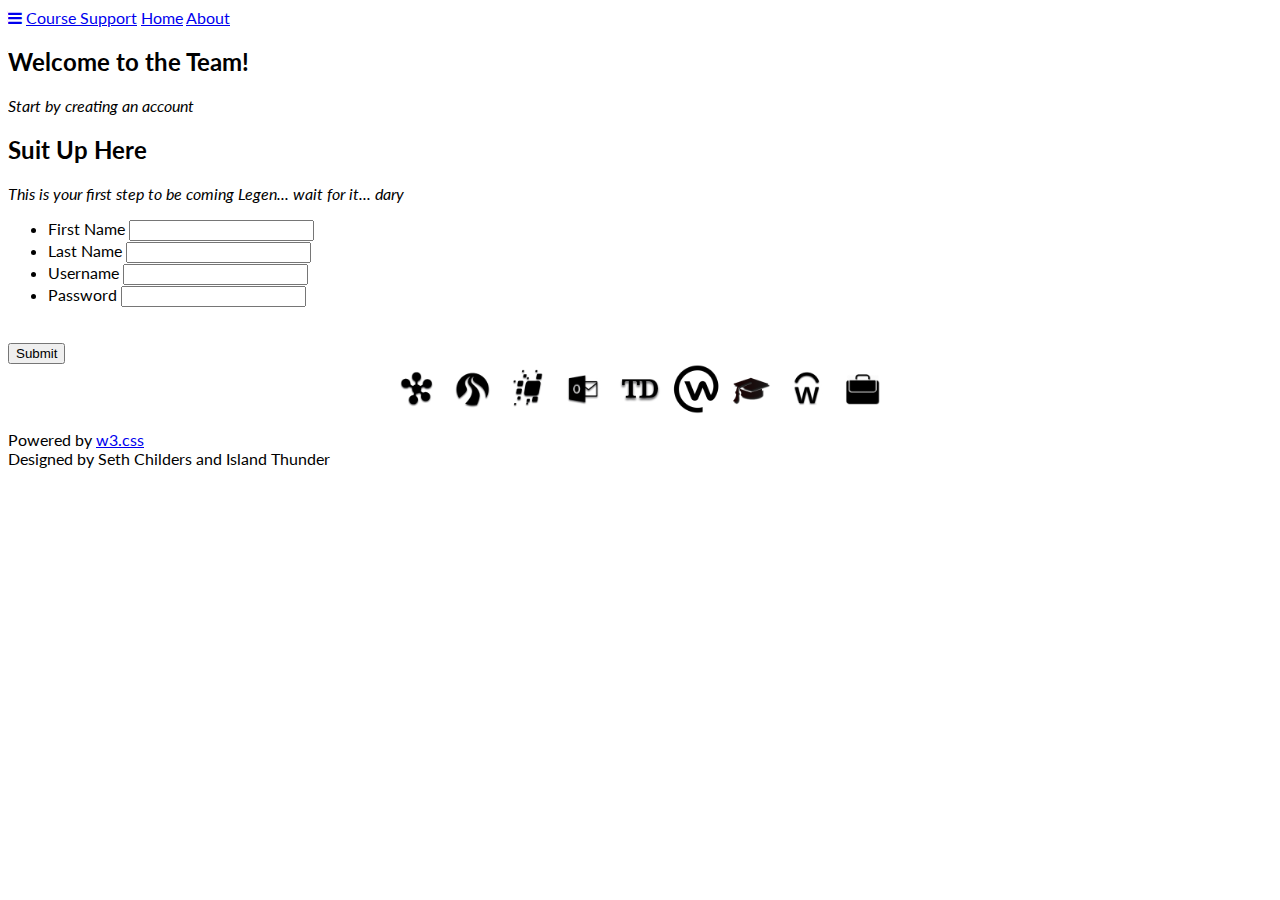
<file: web/html/account_setup.html>
<!DOCTYPE html>
<html lang="en">
   <head>
      <title>Course Support | Account Setup</title>
      <meta charset="UTF-8">
      <meta name="viewport" content="width=device-width, initial-scale=1">
      <link rel="stylesheet" href="https://www.w3schools.com/w3css/3/w3.css">
      <link rel="stylesheet" href="https://fonts.googleapis.com/css?family=Lato">
      <link rel="stylesheet" href="https://cdnjs.cloudflare.com/ajax/libs/font-awesome/4.7.0/css/font-awesome.min.css">
      <link rel="stylesheet" href="../css/style.css" />
      
      <!-- Used for the footer images -->
      <script src="https://ajax.googleapis.com/ajax/libs/jquery/3.1.1/jquery.min.js"></script>
      <script src="../javascript/jquery.js"></script>
      
      <!-- favicon -->
      <link rel="icon" type="image/png" href="/images/favicon.ico" />
      
      <script src="../javascript/javascript.js"></script>
      
   </head>
   <body>
      
      <!-- Tabs across the top of the page -->
      
      <!-- Navbar -->
      <div class="w3-top">
         <div class="w3-bar w3-black w3-card-2">
            <a class="w3-bar-item w3-button w3-padding-large w3-hide-medium w3-hide-large w3-right" href="javascript:void(0)" onclick="myFunction()" title="Toggle Navigation Menu"><i class="fa fa-bars"></i></a>
            <a href="#" class="w3-bar-item w3-button w3-padding-large">Course Support</a>
            <a href="../php/profile.php" class="w3-bar-item w3-button w3-padding-large w3-hide-small">Home</a>
            <a href="../about.html" class="w3-bar-item w3-button w3-padding-large w3-hide-small">About</a>
         </div>
      </div>
      
      <!-- The Band Section -->
      <div class="w3-container w3-content w3-center w3-padding-64" style="max-width:800px" id="band">
         <h2 class="w3-wide">Welcome to the Team!</h2>
         <p class="w3-opacity"><i>Start by creating an account</i></p>
         
         
         
         <!-- The Tour Section -->
         <div class="w3-black" id="tour">
            <div class="w3-container w3-content w3-padding-64" style="max-width:800px">
               <h2 class="w3-wide w3-center">Suit Up Here</h2>
               <p class="w3-opacity w3-center"><i>This is your first step to be coming Legen... wait for it... dary</i></p>
               <form action="account_creation.php" method="post">
                  <ul class="w3-ul w3-border w3-white w3-text-grey">
                     <li class="w3-padding">First Name <input type="text" size="auto" name="new_firstname" required /></li>
                     <li class="w3-padding">Last Name <input type="text" size="auto" name="new_lastname" required /></li>
                     <li class="w3-padding">Username <input type="text" size="auto" name="new_user" required/></li>
                     <li class="w3-padding">Password <input class="pass1" type="password" size="auto" name="new_pass" required /></li>
                     
                     <!-- The re-entry of password can be validated with javascript easier than with php as well as throw an alert if it is not correct. -->
<!--                     <li class="w3-padding">Re-enter Password <input class="pass2" type="password" size="auto" name="new_pass2" onInput="passwordCheck();" required /></li>-->
                  </ul>
                  <br/>
                  <input type="submit" value="Submit"/>
               </form>
            </div>
         </div>
      </div>
      
      
      
      <!-- Footer -->
      <footer class="w3-container w3-padding-64 w3-center w3-opacity w3-light-grey w3-xlarge">
         <div class="w3-container icons">
            <div class="brightspace" tooltip="brightspace"></div>
            <div class="pathway"></div>
            <div class="equella"></div>
            <div class="outlook"></div>
            <div class="teamdynamix"></div>
            <div class="workplace"></div>
            <div class="coursecouncil"></div>
            <div class="workday"></div>
            <div class="portfolio"></div>
         </div>
         <p class="w3-medium">Powered by <a href="https://www.w3schools.com/w3css/default.asp" target="_blank">w3.css</a><br>Designed by Seth Childers and Island Thunder</p>
      </footer>
      
   </body>
</html>
</file>
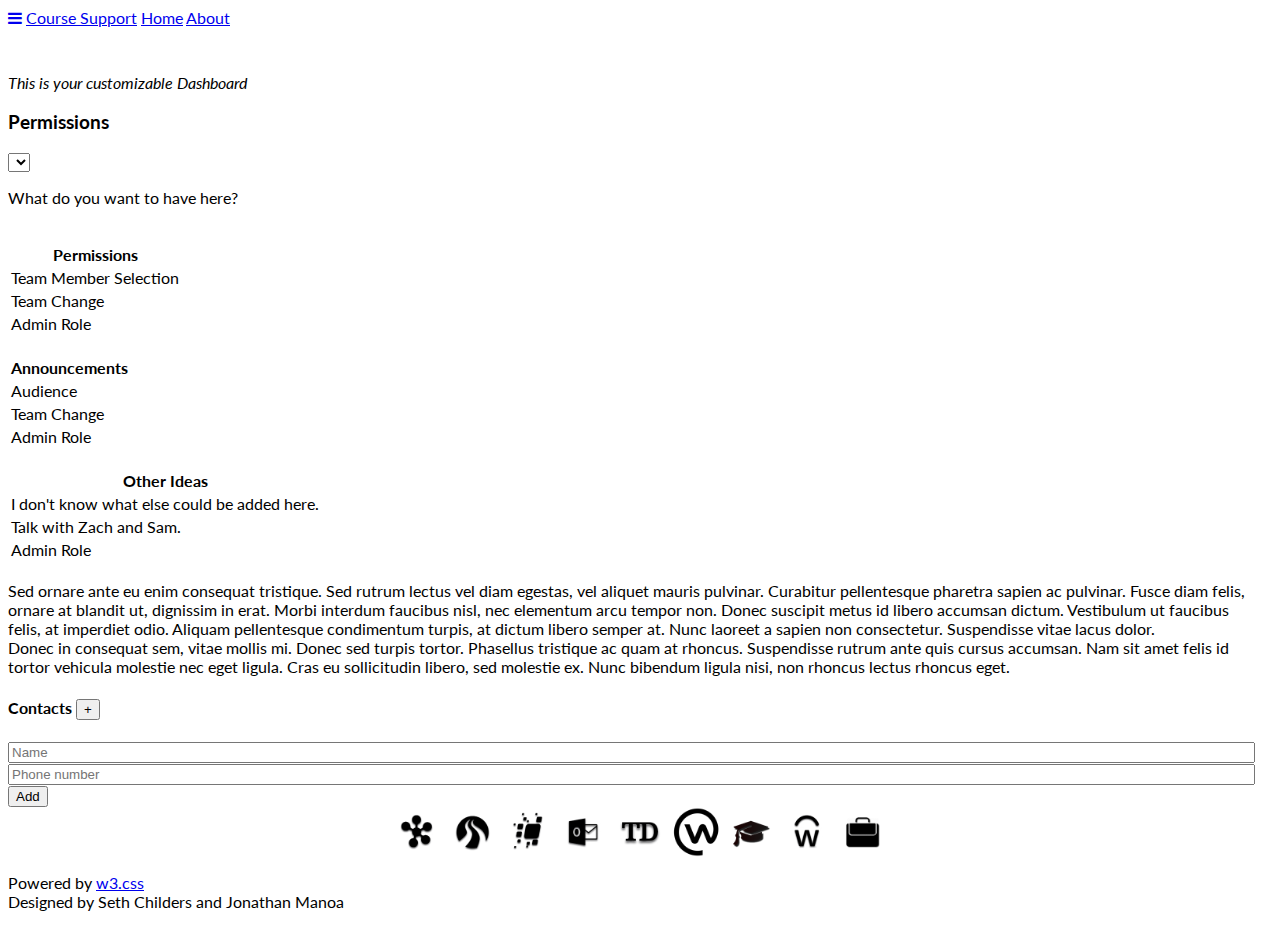
<file: web/HTML/admin.html>
<!DOCTYPE html>
<html>
   <head>
      <title>Course Support | Profile</title>
      <meta charset="UTF-8">
      <meta name="viewport" content="width=device-width, initial-scale=1">
      <link rel="stylesheet" href="https://www.w3schools.com/w3css/3/w3.css">
      <link rel="stylesheet" href="https://fonts.googleapis.com/css?family=Lato">
      <link rel="stylesheet" href="https://cdnjs.cloudflare.com/ajax/libs/font-awesome/4.7.0/css/font-awesome.min.css">
      <link rel="stylesheet" href="../css/style.css" />
      
      <script src="https://ajax.googleapis.com/ajax/libs/jquery/3.1.1/jquery.min.js"></script>
      <script src="../javascript/jquery.js"></script>
      
      <script src="../javascript/javascript.js"></script>
      
      <!-- favicon -->
      <link rel="icon" type="image/png" href="/images/favicon.ico" />
   </head>
   <body>
      
      <!-- Navbar -->
      <div class="w3-top">
         <div class="w3-bar w3-black w3-card-2">
            <a class="w3-bar-item w3-button w3-padding-large w3-hide-medium w3-hide-large w3-right" href="javascript:void(0)" onclick="myFunction()" title="Toggle Navigation Menu"><i class="fa fa-bars"></i></a>
            <a href="#" class="w3-bar-item w3-button w3-padding-large">Course Support</a>
            <a href="../php/profile.php" class="w3-bar-item w3-button w3-padding-large w3-hide-small">Home</a>
            <a href="../about.html" class="w3-bar-item w3-button w3-padding-large w3-hide-small">About</a>
            <a href="javascript:void(0)" class="w3-padding-large w3-hover-red w3-hide-small w3-right"><em><?php echo $user['firstname'] . ' ' . $user['lastname']; ?></em></a>
         </div>
      </div>
      
      <!-- Page content -->
      <div class="w3-content" style="max-width:2000px;margin-top:46px">
         
         <!-- Code Section -->
         <div class="w3-black">
            <div class="w3-container w3-content w3-padding-64" style="max-width:800px">
               <p class="w3-opacity w3-center"><i>This is your customizable Dashboard</i></p>
            </div>
         </div>
         <div class="w3-container w3-white w3-content w3-padding-32" style="max-width:98%">
            <div class="w3-container w3-cell content">
               <h3>Permissions</h3>
               <select>
                  <option value=""></option>
                  <!-- php while loop to go through the database to pull each user as seen here: 
                        http://stackoverflow.com/questions/199597/populate-select-drop-down-from-a-database-table               -->
               </select>
                  <p class="w3-opacity">What do you want to have here?</p>
                  <br/>
                  <table>
                      <tbody>
                          <th>Permissions</th>
                          <tr><td>Team Member Selection</td></tr>
                          <tr><td>Team Change</td></tr>
                          <tr><td>Admin Role</td></tr>
                      </tbody>
                  </table>
                  <br/>
                  <table>
                      <tbody>
                          <th>Announcements</th>
                          <tr><td>Audience</td></tr>
                          <tr><td>Team Change</td></tr>
                          <tr><td>Admin Role</td></tr>
                      </tbody>
                  </table>
                  <br/>
                  <table>
                      <tbody>
                          <th>Other Ideas</th>
                          <tr><td>I don't know what else could be added here.</td></tr>
                          <tr><td>Talk with Zach and Sam.</td></tr>
                          <tr><td>Admin Role</td></tr>
                      </tbody>
                  </table>
                  <br/>
                  Sed ornare ante eu enim consequat tristique. Sed rutrum lectus vel diam egestas, vel aliquet mauris pulvinar. Curabitur pellentesque pharetra sapien ac pulvinar. Fusce diam felis, ornare at blandit ut, dignissim in erat. Morbi interdum faucibus nisl, nec elementum arcu tempor non. Donec suscipit metus id libero accumsan dictum. Vestibulum ut faucibus felis, at imperdiet odio. Aliquam pellentesque condimentum turpis, at dictum libero semper at. Nunc laoreet a sapien non consectetur. Suspendisse vitae lacus dolor.
                  <br/>
                  Donec in consequat sem, vitae mollis mi. Donec sed turpis tortor. Phasellus tristique ac quam at rhoncus. Suspendisse rutrum ante quis cursus accumsan. Nam sit amet felis id tortor vehicula molestie nec eget ligula. Cras eu sollicitudin libero, sed molestie ex. Nunc bibendum ligula nisi, non rhoncus lectus rhoncus eget.</p>
            </div>
            <div class="w3-container w3-cell w3-padding-12 contacts">
               <h4>Contacts 
                  <input type="button" name="show-form" value="+" onclick="addContacts();"/>
               </h4>      
               <form name="contacts-form" action="" method="post">
                  <input type="text" size="auto" name="name" placeholder="Name" />
                  <input type="text" size="auto" name="phone" placeholder="Phone number" />
                  <input type="submit" value="Add" />
               </form>
            </div>
         </div>
      
      <!-- End Page Content -->
      <!--        </div>-->
      
      <!-- Footer -->
      <footer class="w3-container w3-padding-24 w3-center w3-opacity w3-light-grey w3-xlarge">
         <div class="w3-container icons">
            <div class="brightspace"></div>
            <div class="pathway"></div>
            <div class="equella"></div>
            <div class="outlook"></div>
            <div class="teamdynamix"></div>
            <div class="workplace"></div>
            <div class="coursecouncil"></div>
            <div class="workday"></div>
            <div class="portfolio"></div>
         </div>
         <p class="w3-medium">Powered by <a href="https://www.w3schools.com/w3css/default.asp" target="_blank">w3.css</a><br>Designed by Seth Childers and Jonathan Manoa</p>
      </footer>
   </body>
</html>
</file>
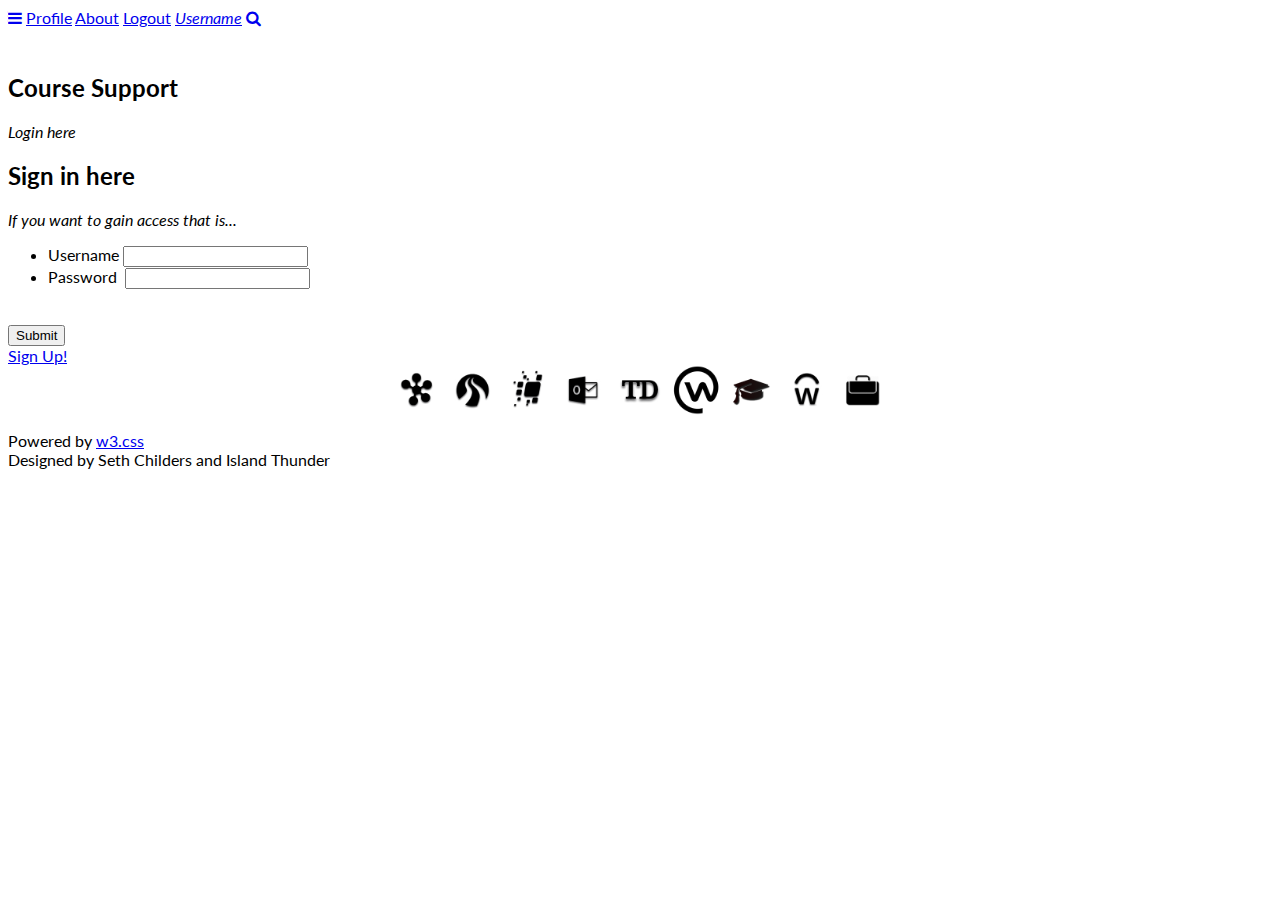
<file: web/HTML/login.html>
<!DOCTYPE html>
<html>
   <head> 
      <title>Course Support | Login</title>
      <meta charset="UTF-8">
      <meta name="viewport" content="width=device-width, initial-scale=1">
      <link rel="stylesheet" href="https://www.w3schools.com/w3css/3/w3.css">
      <link rel="stylesheet" href="https://fonts.googleapis.com/css?family=Lato">
      <link rel="stylesheet" href="https://cdnjs.cloudflare.com/ajax/libs/font-awesome/4.7.0/css/font-awesome.min.css">
      <link rel="stylesheet" href="../css/style.css" />
      
      <!-- favicon -->
      <link rel="icon" type="image/png" href="/images/favicon.ico" />
   </head>
   <body>
      
      <!-- Navbar -->
      <div class="w3-top">
         <div class="w3-bar w3-black w3-card-2">
            <a class="w3-bar-item w3-button w3-padding-large w3-hide-medium w3-hide-large w3-right" href="javascript:void(0)" onclick="myFunction()" title="Toggle Navigation Menu"><i class="fa fa-bars"></i></a>
            <a href="#" class="w3-bar-item w3-button w3-padding-large">Profile</a>
            <a href="#band" class="w3-bar-item w3-button w3-padding-large w3-hide-small">About</a>
            <a href="#tour" class="w3-bar-item w3-button w3-padding-large w3-hide-small">Logout</a>
            <a href="#contact" class="w3-bar-item w3-button w3-padding-large w3-hide-small"><em>Username</em></a>
            <a href="javascript:void(0)" class="w3-padding-large w3-hover-red w3-hide-small w3-right"><i class="fa fa-search"></i></a>
         </div>
      </div>
      
      <!-- Page content -->
      <div class="w3-content" style="max-width:2000px;margin-top:46px">
         
         <!-- The Band Section -->
         <div class="w3-container w3-content w3-center w3-padding-64" style="max-width:800px" id="band">
            <h2 class="w3-wide">Course Support</h2>
            <p class="w3-opacity"><i>Login here</i></p>
            
            
            
            <!-- The Tour Section -->
            <div class="w3-black" id="tour">
               <div class="w3-container w3-content w3-padding-64" style="max-width:800px">
                  <h2 class="w3-wide w3-center">Sign in here</h2>
                  <p class="w3-opacity w3-center"><i>If you want to gain access that is...</i></p>
                  <form action="../php/profile.php" method="post">
                     <ul class="w3-ul w3-border w3-white w3-text-grey">
                        <li class="w3-padding">Username <input type="text" size="auto" name="loginname" required/></li>
                        <li class="w3-padding">Password&nbsp; <input type="password" size="auto" name="loginpass" required /></li>
                     </ul>
                     <br/>
                     <input type="submit" />
                  </form>
                  <a href="php/account_setup.html">Sign Up!</a>
               </div>
            </div>
         </div>
         <!-- End Page Content -->
      </div>
      
      <!-- Footer -->
      <footer class="w3-container w3-padding-64 w3-center w3-opacity w3-light-grey w3-xlarge">
         <div class="w3-container icons">
            <div class="brightspace" tooltip="brightspace"></div>
            <div class="pathway"></div>
            <div class="equella"></div>
            <div class="outlook"></div>
            <div class="teamdynamix"></div>
            <div class="workplace"></div>
            <div class="coursecouncil"></div>
            <div class="workday"></div>
            <div class="portfolio"></div>
         </div>
         <p class="w3-medium">Powered by <a href="https://www.w3schools.com/w3css/default.asp" target="_blank">w3.css</a><br>Designed by Seth Childers and Island Thunder</p>
      </footer>
   </body>
</html>
</file>
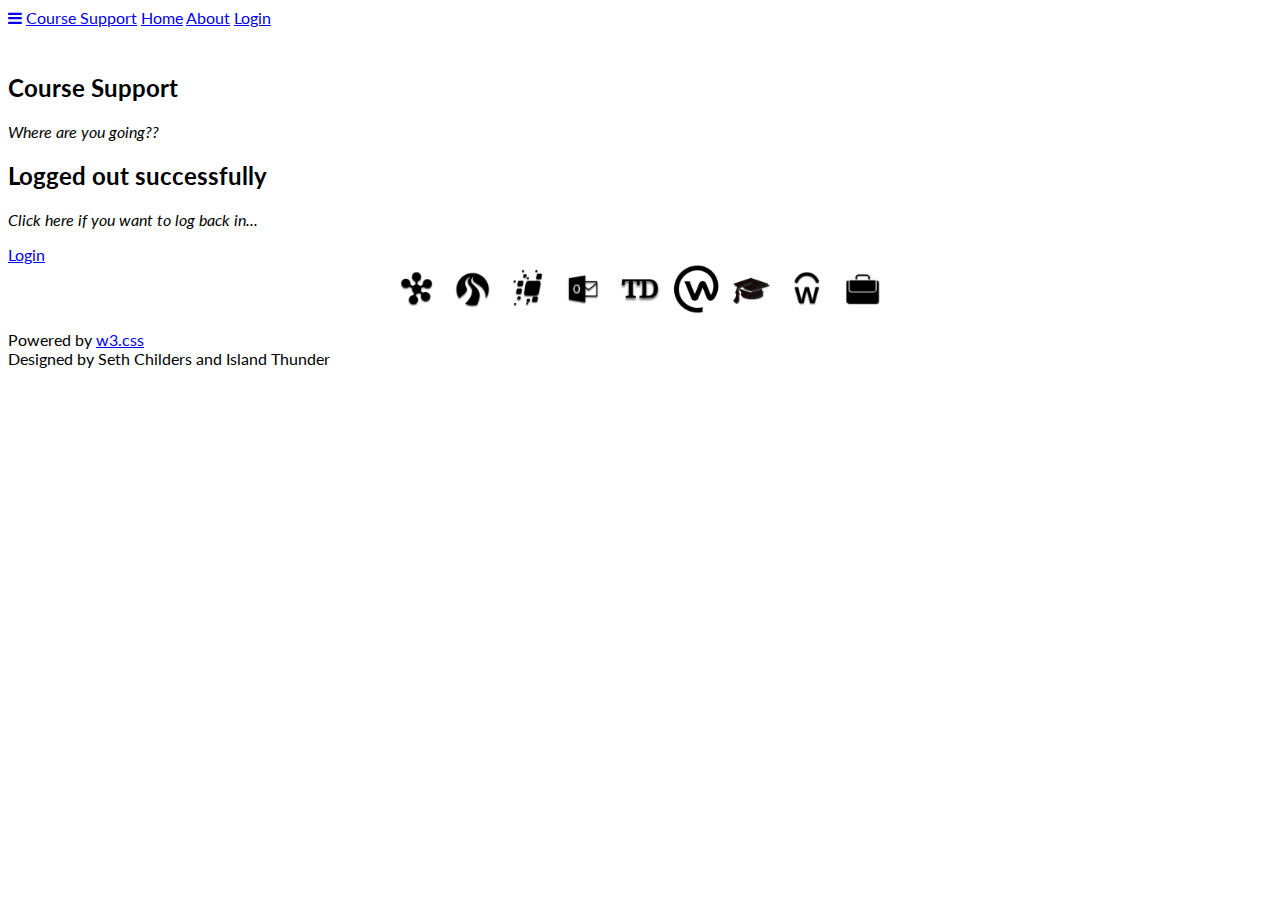
<file: web/HTML/logout.html>
<!DOCTYPE html>
<html lang="en">
   <head> 
      <title>Course Support | Login</title>
      <meta charset="UTF-8">
      <meta name="viewport" content="width=device-width, initial-scale=1">
      <link rel="stylesheet" href="https://www.w3schools.com/w3css/3/w3.css">
      <link rel="stylesheet" href="https://fonts.googleapis.com/css?family=Lato">
      <link rel="stylesheet" href="https://cdnjs.cloudflare.com/ajax/libs/font-awesome/4.7.0/css/font-awesome.min.css">
      <link rel="stylesheet" href="../css/style.css" />

      
      <!-- Used for the footer images -->
      <script src="https://ajax.googleapis.com/ajax/libs/jquery/3.1.1/jquery.min.js"></script>
      <script src="../javascript/jquery.js"></script>
      
      <!-- favicon -->
      <link rel="icon" type="image/png" href="/images/favicon.ico" />
   </head>
   <body>
      
       <!-- Navbar -->
      <div class="w3-top">
         <div class="w3-bar w3-black w3-card-2">
            <a class="w3-bar-item w3-button w3-padding-large w3-hide-medium w3-hide-large w3-right" href="javascript:void(0)" onclick="myFunction()" title="Toggle Navigation Menu"><i class="fa fa-bars"></i></a>
            <a href="#" class="w3-bar-item w3-button w3-padding-large">Course Support</a>
            <a href="../php/profile.php" class="w3-bar-item w3-button w3-padding-large w3-hide-small">Home</a>
            <a href="../about.html" class="w3-bar-item w3-button w3-padding-large w3-hide-small">About</a>
            <a href="../php/login.php" class="w3-bar-item w3-button w3-padding-large w3-hide-small w3-right">Login</a>
         </div>
      </div>
      
      <!-- Page content -->
      <div class="w3-content" style="max-width:2000px;margin-top:46px">
         
         <!-- The Band Section -->
         <div class="w3-container w3-content w3-center w3-padding-64" style="max-width:800px" id="band">
            <h2 class="w3-wide">Course Support</h2>
            <p class="w3-opacity"><i>Where are you going??</i></p>
            
            
            
            <!-- The Tour Section -->
            <div class="w3-black" id="tour">
               <div class="w3-container w3-content w3-padding-64" style="max-width:800px">
                  <h2 class="w3-wide w3-center">Logged out successfully</h2>
                  <p class="w3-opacity w3-center"><i>Click here if you want to log back in...</i></p>
                  <a href="../php/login.php" class="w3-bar-item w3-button">Login</a>
               </div>
            </div>
         </div>
         <!-- End Page Content -->
      </div>
      
      <!-- Footer -->
      <footer class="w3-container w3-padding-64 w3-center w3-opacity w3-light-grey w3-xlarge">
         <div class="w3-container icons">
            <div class="brightspace" tooltip="brightspace"></div>
            <div class="pathway"></div>
            <div class="equella"></div>
            <div class="outlook"></div>
            <div class="teamdynamix"></div>
            <div class="workplace"></div>
            <div class="coursecouncil"></div>
            <div class="workday"></div>
            <div class="portfolio"></div>
         </div>
         <p class="w3-medium">Powered by <a href="https://www.w3schools.com/w3css/default.asp" target="_blank">w3.css</a><br>Designed by Seth Childers and Island Thunder</p>
      </footer>
   </body>
</html>
</file>
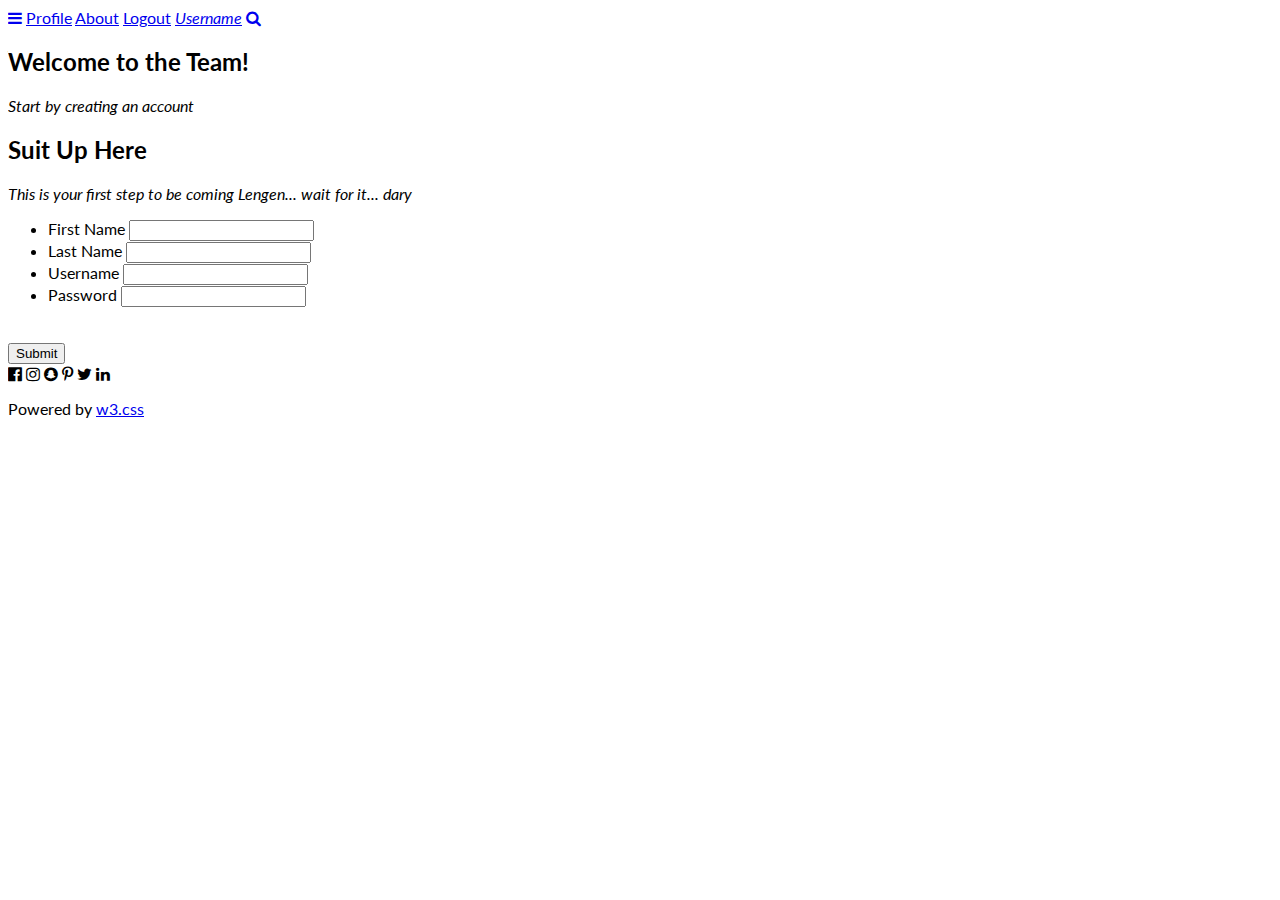
<file: web/php/account_setup.html>
<!DOCTYPE html>
<html lang="en">
    <head>
            <title>Course Support | Account Setup</title>
    <meta charset="UTF-8">
    <meta name="viewport" content="width=device-width, initial-scale=1">
    <link rel="stylesheet" href="https://www.w3schools.com/w3css/3/w3.css">
    <link rel="stylesheet" href="https://fonts.googleapis.com/css?family=Lato">
    <link rel="stylesheet" href="https://cdnjs.cloudflare.com/ajax/libs/font-awesome/4.7.0/css/font-awesome.min.css">
    <style>
        body {font-family: "Lato", sans-serif}
        .mySlides {display: none}
    </style>
    </head>
    <body>
    
        <!-- Tabs across the top of the page -->
        
        <!-- Navbar -->
        <div class="w3-top">
            <div class="w3-bar w3-black w3-card-2">
                <a class="w3-bar-item w3-button w3-padding-large w3-hide-medium w3-hide-large w3-right" href="javascript:void(0)" onclick="myFunction()" title="Toggle Navigation Menu"><i class="fa fa-bars"></i></a>
                <a href="#" class="w3-bar-item w3-button w3-padding-large">Profile</a>
                <a href="#band" class="w3-bar-item w3-button w3-padding-large w3-hide-small">About</a>
                <a href="#tour" class="w3-bar-item w3-button w3-padding-large w3-hide-small">Logout</a>
                <a href="#contact" class="w3-bar-item w3-button w3-padding-large w3-hide-small"><em>Username</em></a>
                <a href="javascript:void(0)" class="w3-padding-large w3-hover-red w3-hide-small w3-right"><i class="fa fa-search"></i></a>
            </div>
        </div>
    
        <!-- The Band Section -->
        <div class="w3-container w3-content w3-center w3-padding-64" style="max-width:800px" id="band">
            <h2 class="w3-wide">Welcome to the Team!</h2>
            <p class="w3-opacity"><i>Start by creating an account</i></p>
                
                
                
            <!-- The Tour Section -->
            <div class="w3-black" id="tour">
                <div class="w3-container w3-content w3-padding-64" style="max-width:800px">
                    <h2 class="w3-wide w3-center">Suit Up Here</h2>
                    <p class="w3-opacity w3-center"><i>This is your first step to be coming Lengen... wait for it... dary</i></p>
                    <form action="account_creation.php" method="post">
                        <ul class="w3-ul w3-border w3-white w3-text-grey">
                            <li class="w3-padding">First Name <input type="text" size="auto" name="new_firstname" required /></li>
                            <li class="w3-padding">Last Name <input type="text" size="auto" name="new_lastname" required /></li>
                            <li class="w3-padding">Username <input type="text" size="auto" name="new_user" required/></li>
                            <li class="w3-padding">Password <input type="password" size="auto" name="new_pass" required /></li>
                        </ul>
                        <br/>
                        <input type="submit" />
                    </form>
                </div>
            </div>
        </div>
        
        
        
        <!-- Footer -->
        <footer class="w3-container w3-padding-64 w3-center w3-opacity w3-light-grey w3-xlarge">
            <i class="fa fa-facebook-official w3-hover-text-indigo"></i>
            <i class="fa fa-instagram w3-hover-text-purple"></i>
            <i class="fa fa-snapchat w3-hover-text-yellow"></i>
            <i class="fa fa-pinterest-p w3-hover-text-red"></i>
            <i class="fa fa-twitter w3-hover-text-light-blue"></i>
            <i class="fa fa-linkedin w3-hover-text-indigo"></i>
            <p class="w3-medium">Powered by <a href="https://www.w3schools.com/w3css/default.asp" target="_blank">w3.css</a></p>
        </footer>
    </body>
</html>
</file>
<file: web/css/style.css>
body {
	font-family: "Lato", sans-serif;
}
/**********************************
Footer Links CSS
**********************************/
.brightspace {
	background-image: url("../images/icons/brightspace.ico");
	background-size: cover;
    background-repeat: no-repeat;
    width: 50px;
	height: 50px;
}
.pathway {
	background-image: url("../images/icons/pathway.ico");
	background-size: contain;
    background-repeat: no-repeat;
	width: 50px;
	height: 50px;
}
.equella {
	background-image: url("../images/icons/equella.ico");
	background-size: contain;
    background-repeat: no-repeat;
    width: 50px;
	height: 50px;
}
.outlook {
	background-image: url("../images/icons/outlook.ico");
	background-size: contain;
    background-repeat: no-repeat;
    width: 50px;
	height: 50px;
}
.teamdynamix {
	background-image: url("../images/icons/teamdynamix.ico");
	background-size: contain;
    background-repeat: no-repeat;
    width: 50px;
	height: 50px;
}
.workplace {
	background-image: url("../images/icons/workplace.ico");
	background-size: contain;
    background-repeat: no-repeat;
    width: 50px;
	height: 50px;
}
.coursecouncil {
	background-image: url("../images/icons/coursecouncil.ico");
	background-size: contain;
    background-repeat: no-repeat;
    width: 50px;
	height: 50px;
}
.workday {
	background-image: url("../images/icons/workday.ico");
	background-size: contain;
    background-repeat: no-repeat;
    width: 50px;
	height: 50px;
}
.portfolio {
	background-image: url("../images/icons/portfolio.ico");
	background-size: contain;
    background-repeat: no-repeat;
    width: 50px;
	height: 50px;
}
.icons {
	margin: auto;
	display: flex;
	justify-content: space-around;
	max-width: 500px;
}

/**********************************
Contact and Notes Section CSS
**********************************/
.additions {
   width: 220px;
}
.additions span {
   display: flex;
   justify-content: space-between; 
}
.additions form {
   display: none;
   flex-flow: column;
   align-items: flex-end;
}
span input {
   border-radius: 35%;
   background: white;
   border: none;
   box-shadow: 0px 0px 2px gray;
   width: 30px;
   height: 30px;
   margin-top: 10px;
}
span input:hover {
   box-shadow: 0px 0px 4px lightgray;
   cursor: pointer;
}

/*  Make sure this doesn't affect the login form  */
textarea, form > input[type="text"] {
   width: 100%;
}
.additions input[type="submit"] {
   cursor: pointer;
   width: 65px;
   font-size: .8em;
   border-radius: 10%;
   background: lightgray;
   border: none;
   box-shadow: 0px 0px 2px gray;
}
.additions form input:nth-of-type(3):hover {
   box-shadow: 0px 0px 2px lightgray;
}
</file>
